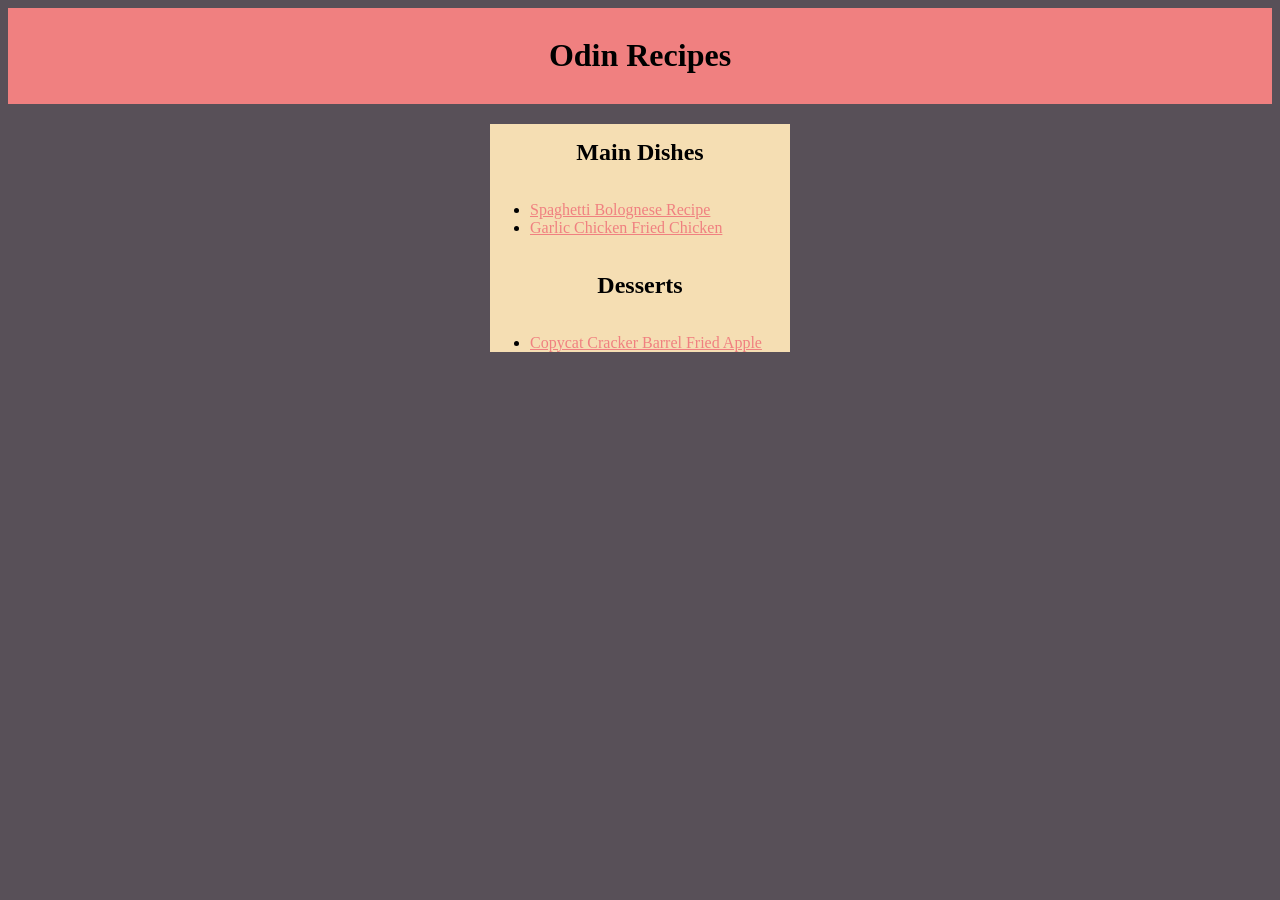
<file: index.html>
<!DOCTYPE html>
<html lang="en">

<head>

    <meta charset="UTF-8">
    <meta name="viewport" content="width=device-width, initial-scale=1">
    <link rel="stylesheet" href="CSS/styles.css">
    <title>Odin CookBook</title>

</head>

<body>

    <header>
        <div class="logo">
            <h1>Odin Recipes</h1>
        </div>
    </header>

    <main>

        <div class="menu_of_dishes">
            <div class="main_dishes">
                <h2>Main Dishes</h2>
                    <ul>
                        <li><a href="recipes/spaghetti_bolognese.html">Spaghetti Bolognese Recipe</a></li>
                        <li><a href="recipes/garlic_chicken_fried_chicken.html">Garlic Chicken Fried Chicken</a></li>
                    </ul>
            </div>

            <div class="desserts">
                <h2>Desserts</h2>
                    <ul>
                        <li><a href="recipes/copycat_cracker_barrel_fried_apples.html">Copycat Cracker Barrel Fried Apple</a></li>
                    </ul>
            </div>

        </div>
    </main>
    
</body>
</file>
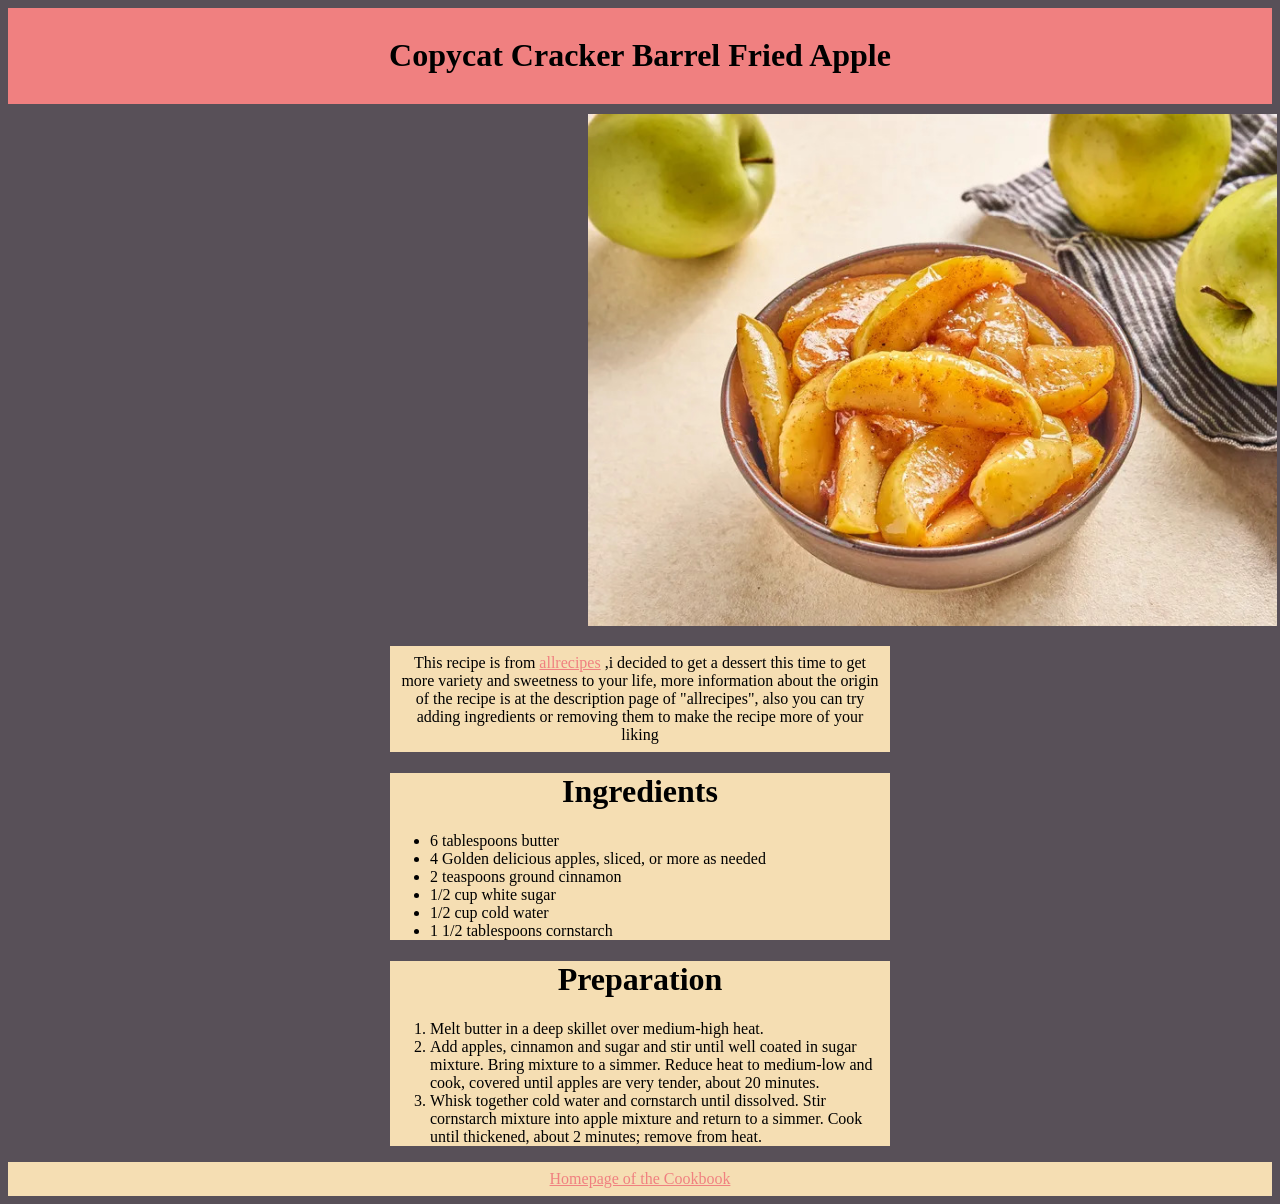
<file: recipes/copycat_cracker_barrel_fried_apples.html>
<!DOCTYPE html>
<html lang="en">

<head>  

    <meta charset="UTF-8">
        <meta name="viewport" content="width=device-width, initial-scale=1">
        <link rel="stylesheet" href="../CSS/styles.css">
    <title>Copycat Cracker Barrel Fried Apple Recipe</title>

</head>

<body>

    <header class="recipe_header">
        <h1>Copycat Cracker Barrel Fried Apple</h1>
    </header>

    <main>
        <div class="recipe_img">
            <div class="food_img">
                <img src="../Img/copycat_cracker_barrel_fried_apple.jpg" width="689px" height="512px"
                alt="Image of the finished copycat cracker barrel fried apples">
            </div>

            <div class="recipe_description">
                <p>This recipe is from 
                    <a href="https://www.allrecipes.com/copycat-cracker-barrel-fried-apples-recipe-11808171" target="_blank">allrecipes</a>
                    ,i decided to get a dessert this time to get more variety and sweetness to your life,
                    more information about the origin of the recipe is at the description page of "allrecipes",
                    also you can try adding ingredients or removing them to make the recipe more of your liking
                </p>
            </div>
        </div>

        <div class="ingredients">
            <h1>Ingredients</h1>
                <ul>
                    <li>6 tablespoons butter</li>
                    <li>4 Golden delicious apples, sliced, or more as needed</li>
                    <li>2 teaspoons ground cinnamon</li>
                    <li>1/2 cup white sugar</li>
                    <li>1/2 cup cold water</li>
                    <li>1 1/2 tablespoons cornstarch</li>
                </ul>
        </div>

        <div class="preparation">
            <h1>Preparation</h1>
                <ol>
                    <li>Melt butter in a deep skillet over medium-high heat.</li>
                    <li>Add apples, cinnamon and sugar and stir until well coated in sugar mixture. Bring mixture to a simmer. 
                        Reduce heat to medium-low and cook, covered until apples are very tender, about 20 minutes.
                    </li>
                    <li>Whisk together cold water and cornstarch until dissolved. Stir cornstarch mixture into apple mixture and return to a simmer. 
                        Cook until thickened, about 2 minutes; remove from heat.
                    </li>
                </ol>
        </div>
    </main>

    <footer class="footer">
        <a href="../index.html">Homepage of the Cookbook</a>
    </footer>

</body>

</html>
</file>
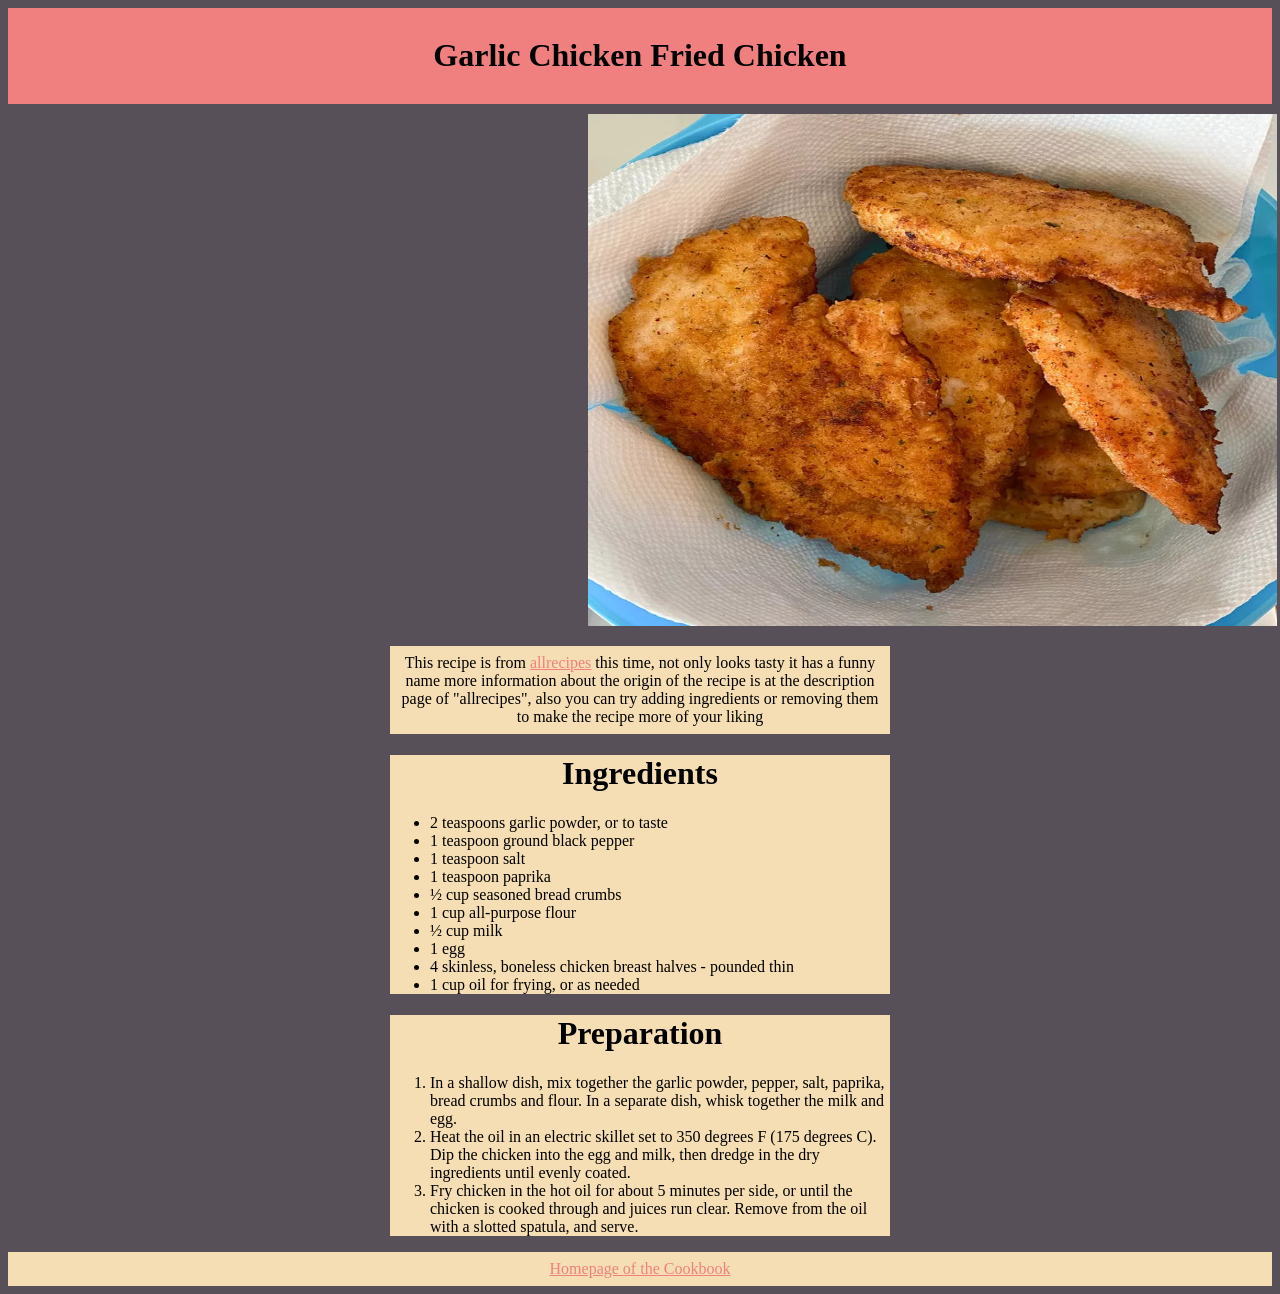
<file: recipes/garlic_chicken_fried_chicken.html>
<!DOCTYPE html>
<html lang="en">

<head>  

    <meta charset="UTF-8">
        <meta name="viewport" content="width=device-width, initial-scale=1">
        <link rel="stylesheet" href="../CSS/styles.css">
    <title>Garlic Chicken Fried Chicken Recipe</title>

</head>

<body>

    <header class="recipe_header">
        <h1>Garlic Chicken Fried Chicken</h1>
    </header>

    <main>
        <div class="recipe_img">
            <div class="food_img">
                <img src="../Img/garlic_chicken_fried_chicken.jpg" width="689px" height="512px"
                alt="Image of the finished garlic chicken fried chicken recipe">
            </div>

            <div class="recipe_description">
                <p>This recipe is from 
                    <a href="https://www.allrecipes.com/recipe/86047/garlic-chicken-fried-chicken/" target="_blank">allrecipes</a>
                    this time, not only looks tasty it has a funny name
                    more information about the origin of the recipe is at the description page of "allrecipes",
                    also you can try adding ingredients or removing them to make the recipe more of your liking
                </p>
            </div>
        </div>

        <div class="ingredients">
            <h1>Ingredients</h1>
                <ul>
                    <li>2 teaspoons garlic powder, or to taste</li>
                    <li>1 teaspoon ground black pepper</li>
                    <li>1 teaspoon salt</li>
                    <li>1 teaspoon paprika</li>
                    <li>½ cup seasoned bread crumbs</li>
                    <li>1 cup all-purpose flour</li>
                    <li>½ cup milk</li>
                    <li>1 egg</li>
                    <li>4 skinless, boneless chicken breast halves - pounded thin</li>
                    <li>1 cup oil for frying, or as needed</li>
                </ul>
        </div>

        <div class="preparation">
            <h1>Preparation</h1>
                <ol>
                    <li>In a shallow dish, mix together the garlic powder, pepper, salt, paprika, bread crumbs and flour. 
                        In a separate dish, whisk together the milk and egg.
                    </li>
                    <li>Heat the oil in an electric skillet set to 350 degrees F (175 degrees C). Dip the chicken into the egg and milk, 
                        then dredge in the dry ingredients until evenly coated.
                    </li>
                    <li>Fry chicken in the hot oil for about 5 minutes per side, or until the chicken is cooked through and juices run clear. 
                        Remove from the oil with a slotted spatula, and serve.
                    </li>
                </ol>
        </div>
    </main>

    <footer class="footer">
        <a href="../index.html">Homepage of the Cookbook</a>
    </footer>

</body>

</html>
</file>
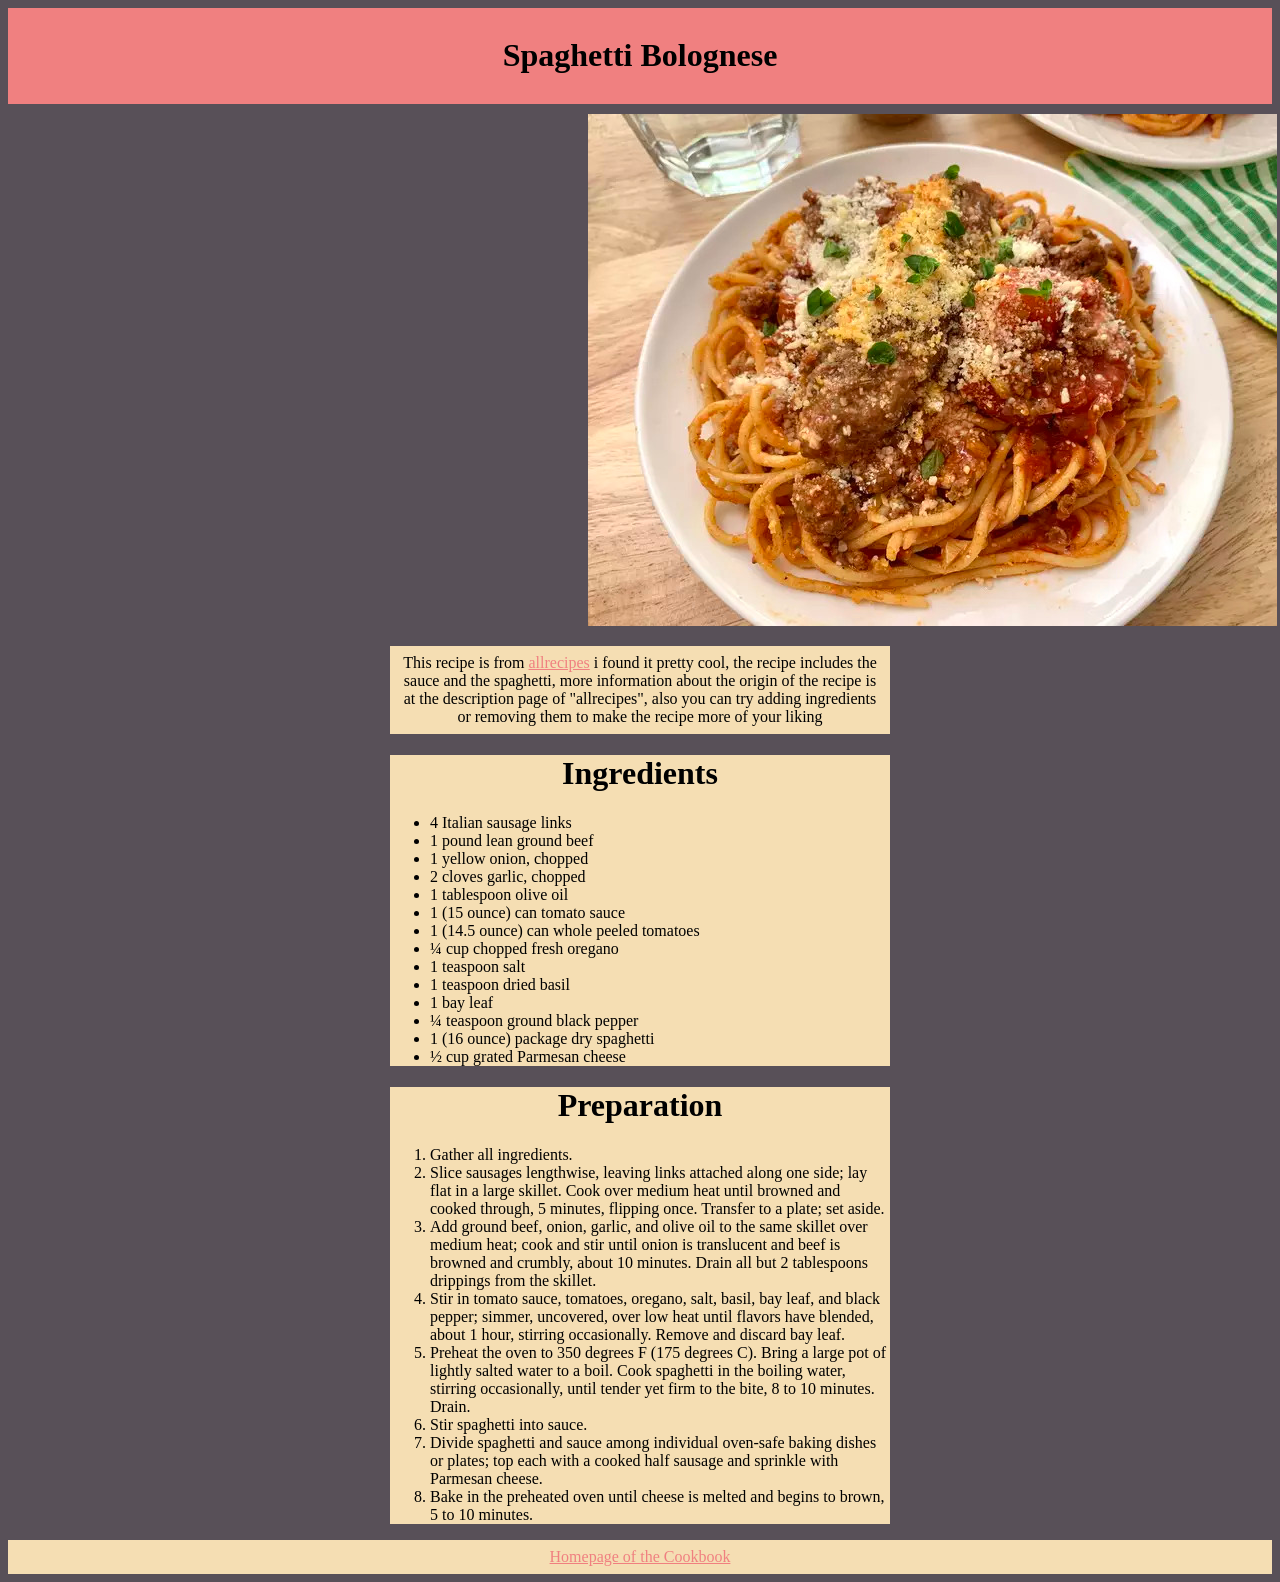
<file: recipes/spaghetti_bolognese.html>
<!DOCTYPE html>
<html lang="en">

<head>  

    <meta charset="UTF-8">
        <meta name="viewport" content="width=device-width, initial-scale=1">
        <link rel="stylesheet" href="../CSS/styles.css">
    <title>Spaghetti Bolognese Recipe</title>

</head>

<body>

    <header class="recipe_header">
        <h1>Spaghetti Bolognese</h1>
    </header>

    <main>
        <div class="recipe_img">
            <div class="food_img"> 
                <img src="../Img/spaghetti_bolognese.jpg" width="689px" height="512px"
                alt="Image of the finished spaghetti bolognese">
            </div>
        
            <div class="recipe_description">
                <p>This recipe is from 
                    <a href="https://www.allrecipes.com/recipe/148543/camp-david-spaghetti-with-italian-sausage/" target="_blank">allrecipes</a>
                    i found it pretty cool, the recipe includes the sauce and the spaghetti,
                    more information about the origin of the recipe is at the description page of "allrecipes",
                    also you can try adding ingredients or removing them to make the recipe more of your liking
                </p>
            </div>
        </div>
        <div class="ingredients">
            <h1>Ingredients</h1>
                <ul>
                    <li>4 Italian sausage links</li>
                    <li>1 pound lean ground beef</li>
                    <li>1 yellow onion, chopped</li>
                    <li>2 cloves garlic, chopped</li>
                    <li>1 tablespoon olive oil</li>
                    <li>1 (15 ounce) can tomato sauce</li>
                    <li>1 (14.5 ounce) can whole peeled tomatoes</li>
                    <li>¼ cup chopped fresh oregano</li>
                    <li>1 teaspoon salt</li>
                    <li>1 teaspoon dried basil</li>
                    <li>1 bay leaf</li>
                    <li>¼ teaspoon ground black pepper</li>
                    <li>1 (16 ounce) package dry spaghetti</li>
                    <li>½ cup grated Parmesan cheese</li>
                </ul>
        </div>

        <div class="preparation">
            <h1>Preparation</h1>
                <ol>
                    <li>Gather all ingredients.</li>
                    
                    <li>Slice sausages lengthwise, leaving links attached along one side; lay flat in a large skillet. Cook over medium heat until browned and cooked through, 5 minutes, 
                        flipping once. Transfer to a plate; set aside.
                    </li>

                    <li>Add ground beef, onion, garlic, and olive oil to the same skillet over medium heat; cook and stir until onion is translucent and beef is browned and crumbly, 
                        about 10 minutes. Drain all but 2 tablespoons drippings from the skillet.</li>

                    <li>Stir in tomato sauce, tomatoes, oregano, salt, basil, bay leaf, and black pepper; simmer, uncovered, over low heat until flavors have blended,
                        about 1 hour, stirring occasionally. Remove and discard bay leaf.
                    </li>

                    <li>Preheat the oven to 350 degrees F (175 degrees C). Bring a large pot of lightly salted water to a boil. Cook spaghetti in the boiling water,
                        stirring occasionally, until tender yet firm to the bite, 8 to 10 minutes. Drain.
                    </li>

                    <li>Stir spaghetti into sauce.</li>
                    
                    <li>Divide spaghetti and sauce among individual oven-safe baking dishes or plates; top each with a cooked half sausage and sprinkle with Parmesan cheese.</li>

                    <li>Bake in the preheated oven until cheese is melted and begins to brown, 5 to 10 minutes.</li>
                </ol>
        </div>

    </main>

    <footer class="footer">
        <a href="../index.html">Homepage of the Cookbook</a>
    </footer>

</body>

</html>
</file>
<file: CSS/styles.css>
/* main index.html */

a{
    color:lightcoral;
}

body{
    background-color: rgb(88, 80, 88);
}

.logo{
    background-color: lightcoral;
    padding: 8px;
}

.logo h1{
    text-align: center;
}

.menu_of_dishes{
    background-color: wheat;
    width: 300px;
    display: block;
    margin: auto;
}

.menu_of_dishes h2{
    text-align: center;
    padding: 15px;
}

/* spaghetti_bolognese.html */

.recipe_header{
    background-color: lightcoral;
    padding:8px;
}

.recipe_header h1{
    text-align: center;
}

.food_img{
    margin:10px;
    padding-left: 570px;
}

.recipe_description{
    text-align: center;
    width: 500px;
    display: block;
    margin: auto;
}

.recipe_description p{
    background-color: wheat;
    padding: 8px;
}

.ingredients {
    background-color: wheat;
    width: 500px;
    display: block;
    margin: auto;
    
}

.ingredients h1{
    text-align: center;
}

.preparation{
    background-color: wheat;
    width:500px;
    display: block;
    margin: auto;
}

.preparation h1{
    text-align: center;
}

.footer{
    background-color: wheat;
    padding: 8px;
    text-align: center;
}
</file>
